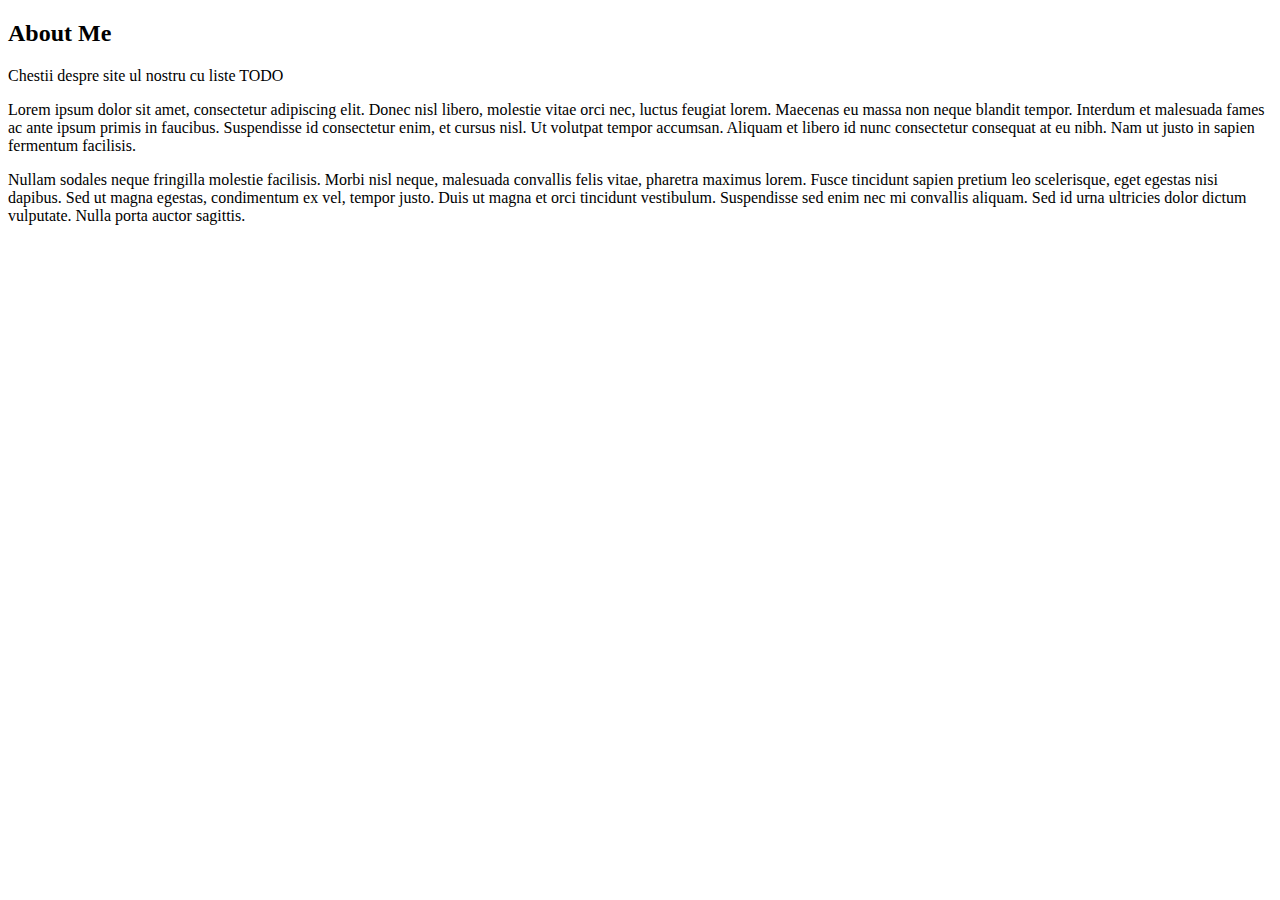
<file: src/main/resources/templates/index.html>
<!DOCTYPE html>
<html lang="en"
      xmlns="http://www.w3.org/1999/xhtml"
      xmlns:th="http://www.thymeleaf.org"
      layout:decorator="layouts/main">
<head>
    <title>Blog Home Page</title>
</head>
<body>

<div layout:fragment="content">

    <h2>About Me</h2>
    <div class="row">
        <div class="col-md-12">
            <p>Chestii despre site ul nostru cu liste TODO </p>
            <p>Lorem ipsum dolor sit amet, consectetur adipiscing elit. Donec nisl libero, molestie vitae orci nec, luctus feugiat lorem. Maecenas eu massa non neque blandit tempor. Interdum et malesuada fames ac ante ipsum primis in faucibus. Suspendisse id consectetur enim, et cursus nisl. Ut volutpat tempor accumsan. Aliquam et libero id nunc consectetur consequat at eu nibh. Nam ut justo in sapien fermentum facilisis.</p>
            <p>Nullam sodales neque fringilla molestie facilisis. Morbi nisl neque, malesuada convallis felis vitae, pharetra maximus lorem. Fusce tincidunt sapien pretium leo scelerisque, eget egestas nisi dapibus. Sed ut magna egestas, condimentum ex vel, tempor justo. Duis ut magna et orci tincidunt vestibulum. Suspendisse sed enim nec mi convallis aliquam. Sed id urna ultricies dolor dictum vulputate. Nulla porta auctor sagittis.</p>
        </div>
    </div>

</div>

</body>
</html>
</file>
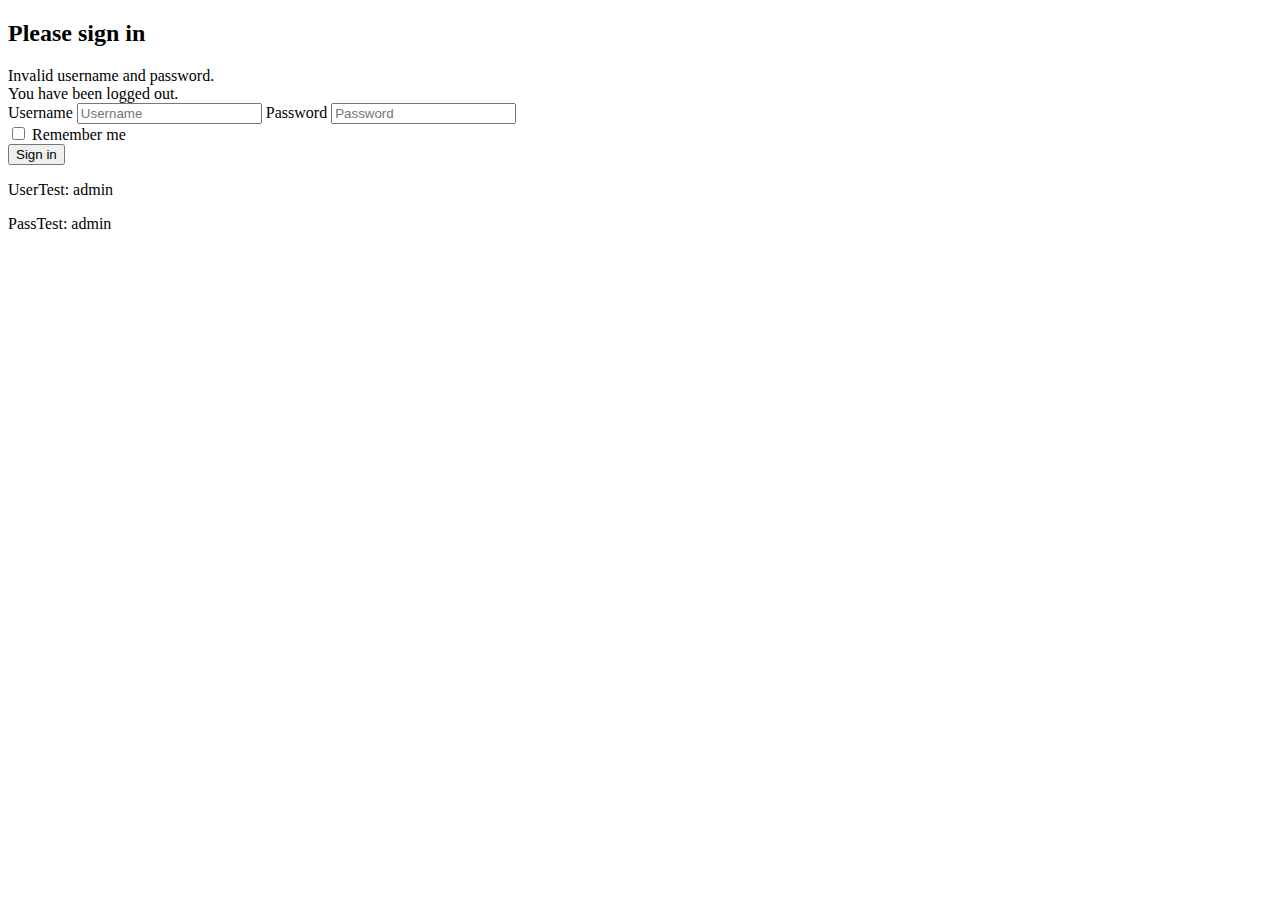
<file: src/main/resources/templates/auth/login.html>
<!DOCTYPE html>
<html lang="en"
      layout:decorator="layouts/main">
<head>
    <title>Security Demo - Login</title>
</head>
<body>

<div layout:fragment="content">


    <form name="f" th:action="@{/login}" method="post" class="form-signin">
        <h2 class="form-signin-heading">Please sign in</h2>
        <div th:if="${param.error}" class="alert alert-danger">
            Invalid username and password.
        </div>
        <div th:if="${param.logout}" class="alert alert-success">
            You have been logged out.
        </div>
        <label for="username" class="sr-only">Username</label>
        <input type="text" id="username" name="username" class="form-control" placeholder="Username" required="true" />
        <label for="password" class="sr-only">Password</label>
        <input type="password" id="password" name="password" class="form-control" placeholder="Password" required="true" />
        <div class="checkbox">
            <label>
                <input id="remember-me" name="remember-me" type="checkbox" /> Remember me
            </label>
        </div>
        <button class="btn btn-lg btn-primary btn-block" type="submit">Sign in</button>
        <p>UserTest: admin</p>
        <p>PassTest: admin</p>
    </form>

</div>

</body>
</html>
</file>
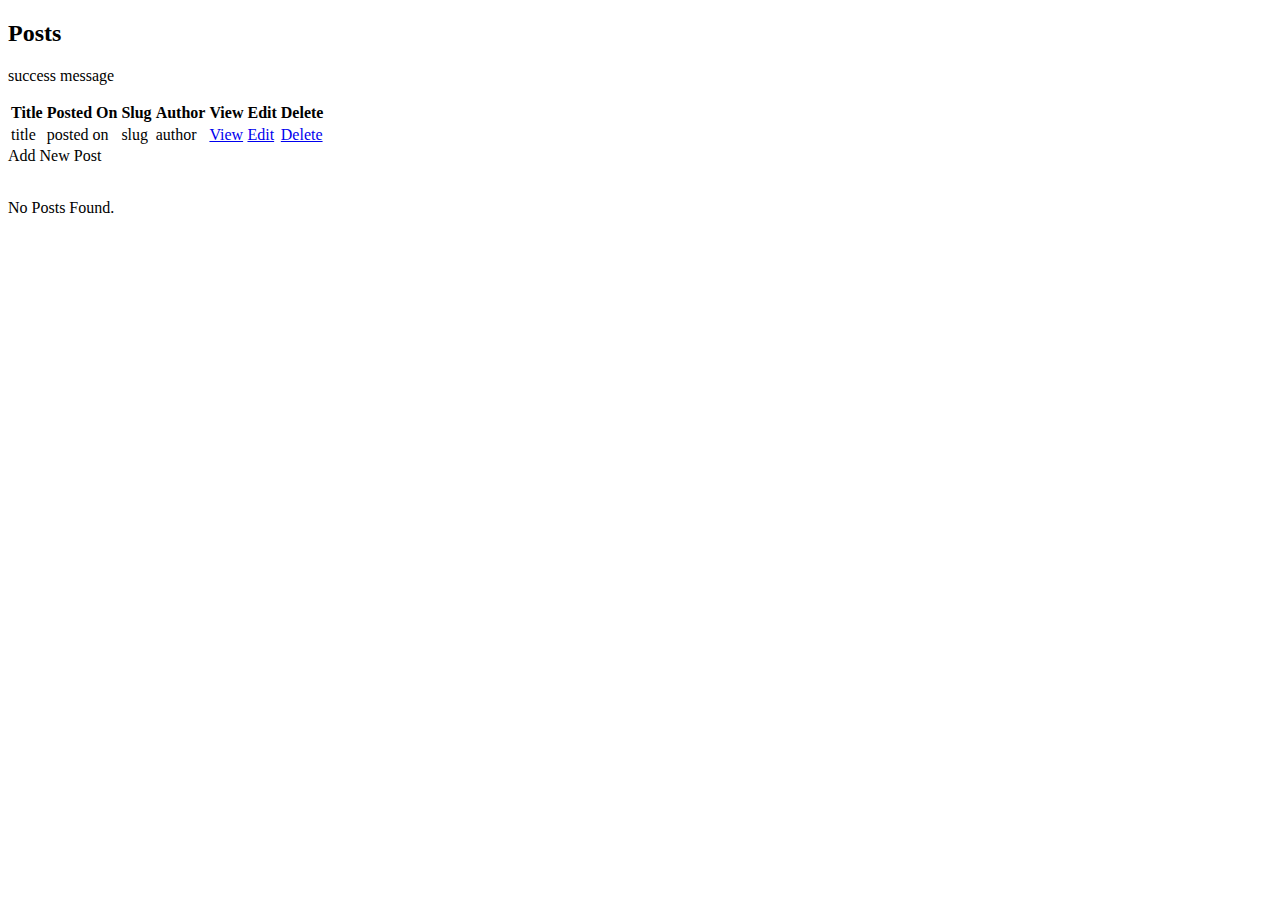
<file: src/main/resources/templates/todo/list.html>
<!DOCTYPE html>
<html lang="en"
      xmlns:th="http://www.thymeleaf.org"
      layout:decorator="layouts/main">
<head>
    <title>List Posts</title>
</head>
<body>

<div layout:fragment="content">

    <h2>Posts</h2>

    <div th:if="${message}" class="alert alert-success" role="alert">
        <p th:text="${message}">success message</p>
    </div>

    <table class="table table-striped">
        <thead>
        <tr>
            <th>Title</th>
            <th>Posted On</th>
            <th>Slug</th>
            <th>Author</th>
            <th>View</th>
            <th>Edit</th>
            <th>Delete</th>
        </tr>
        </thead>
        <tbody>
        <tr th:each="todo : ${todos}">
            <td th:text="${todo.title}">title</td>
            <td th:text="${#calendars.format(todo.postedOn,'M/dd/yyyy hh:mm:ss a')}">posted on</td>
            <td th:text="${todo.slug}">slug</td>
            <td th:text="${todo.user.firstName + ' ' + todo.user.lastName}">author</td>
            <td><a href="#" th:href="@{/user/todo/} + ${todo.id}">View</a></td>
            <td><a href="#" th:href="@{/user/todo/edit/} + ${todo.id}">Edit</a></td>
            <td><a href="#" th:href="@{/user/todo/delete/} + ${todo.id}">Delete</a></td>
        </tr>
        </tbody>
    </table>

    <a th:href="@{/user/todo/create}">Add New Post</a>
    <br/><br/>

    <p th:if="${todos.size() == 0}">
    <div class="alert alert-warning" role="alert">No Posts Found.</div>
    </p>

</div>

</body>
</html>
</file>
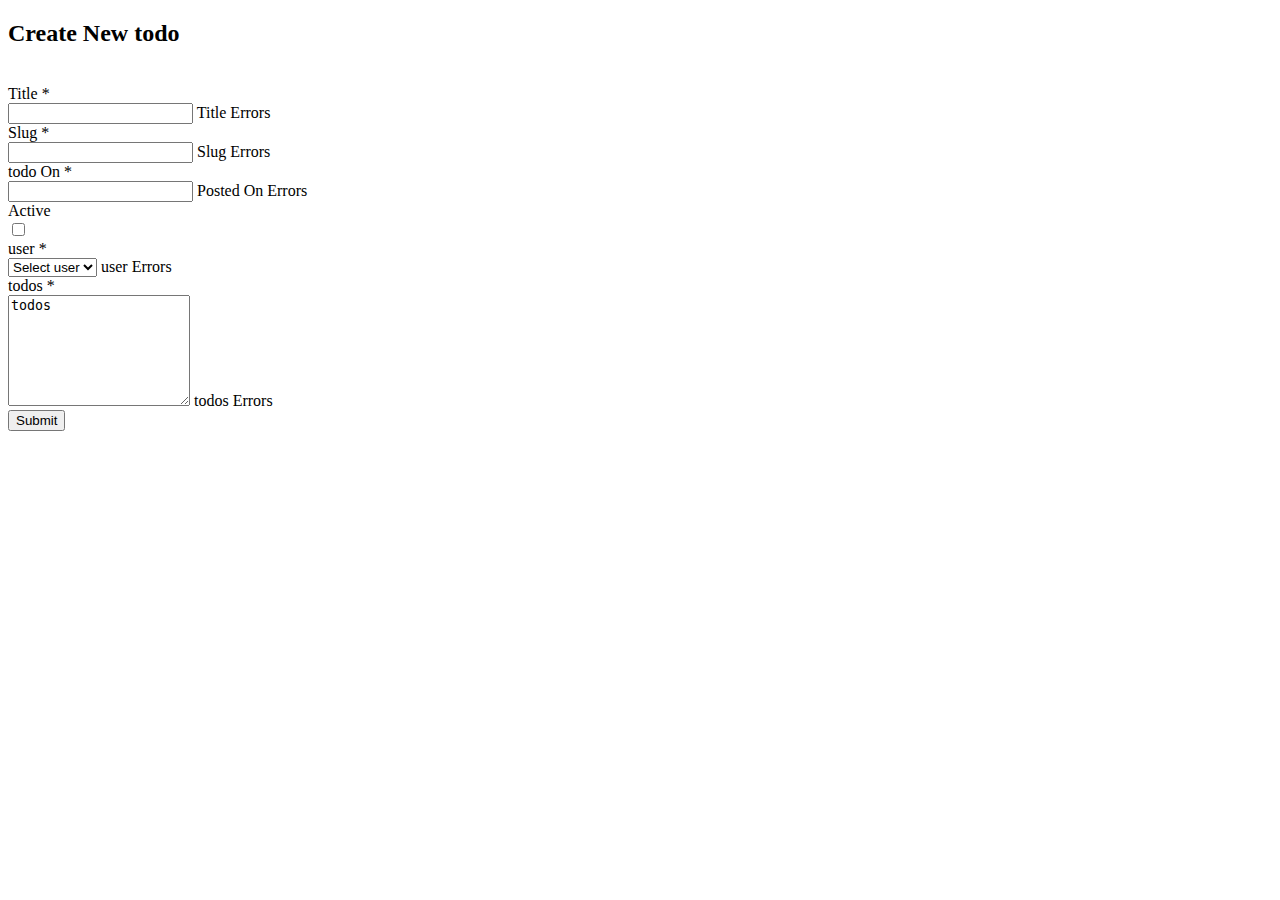
<file: src/main/resources/templates/todo/toDoForm.html>
<!DOCTYPE html>
<html lang="en"
      xmlns:th="http://www.thymeleaf.org"
      layout:decorator="layouts/main">
<head>
    <title>Create New todo</title>
</head>
<body>

<div layout:fragment="content">

    <h2>Create New todo</h2>
    <br/>

    <form class="form-horizontal" th:object="${todo}" th:action="@{/user/todo/save}" method="POST">
        <input type="hidden" th:field="*{id}" />
        <div th:class="form-group" th:classappend="${#fields.hasErrors('title')}? 'has-error'">
            <label class="col-sm-2 control-label">Title <span class="required">*</span></label>
            <div class="col-md-10">
                <input type="text" class="form-control" th:field="*{title}"/>
                <span th:if="${#fields.hasErrors('title')}" th:errors="*{title}" th:class="help-block">Title Errors</span>
            </div>
        </div>
        <div th:class="form-group" th:classappend="${#fields.hasErrors('slug')}? 'has-error'">
            <label class="col-sm-2 control-label">Slug <span class="required">*</span></label>
            <div class="col-md-10">
                <input type="text" class="form-control" th:field="*{slug}" />
                <span th:if="${#fields.hasErrors('slug')}" th:errors="*{slug}" th:class="help-block">Slug Errors</span>
            </div>
        </div>
        <div th:class="form-group" th:classappend="${#fields.hasErrors('postedOn')}? 'has-error'">
            <label class="col-sm-2 control-label">todo On <span class="required">*</span></label>
            <div class="col-md-10">
                <input type="datetime" class="form-control" th:field="*{postedOn}" />
                <span th:if="${#fields.hasErrors('postedOn')}" th:errors="*{postedOn}" th:class="help-block">Posted On Errors</span>
            </div>
        </div>
<!--        <div th:class="form-group" th:classappend="${#fields.hasErrors('keywords')}? 'has-error'">-->
<!--            <label class="col-sm-2 control-label">Keywords <span class="required">*</span></label>-->
<!--            <div class="col-md-10">-->
<!--                <input type="text" class="form-control" th:field="*{postedOn}" />-->
<!--                <span th:if="${#fields.hasErrors('keywords')}" th:errors="*{postedOn}" th:class="help-block">Keywords Errors</span>-->
<!--            </div>-->
<!--        </div>-->
        <div class="form-group">
            <label class="col-sm-2 control-label">Active</label>
            <div class="col-md-10">
                <div class="checkbox">
                    <label>
                        <input type="checkbox" th:field="*{active}"/>
                    </label>
                </div>
            </div>
        </div>
        <div th:class="form-group" th:classappend="${#fields.hasErrors('user')}? 'has-error'">
            <label class="col-sm-2 control-label">user <span class="required">*</span></label>
            <div class="col-md-10">
                <select class="form-control" th:field="*{user}">
                    <option value="">Select user</option>
                    <option th:each="user : ${users}" th:value="${user.id}" th:text="${user.firstName + ' ' + user.lastName}">users</option>
                </select>
                <span th:if="${#fields.hasErrors('user')}" th:errors="*{user}" th:class="help-block">user Errors</span>
            </div>
        </div>
        <div th:class="form-group" th:classappend="${#fields.hasErrors('todos')}? 'has-error'">
            <label class="col-sm-2 control-label">todos <span class="required">*</span></label>
            <div class="col-md-10">
                <textarea class="form-control" rows="7" th:field="*{todos}">todos</textarea>
                <span th:if="${#fields.hasErrors('todos')}" th:errors="*{todos}" th:class="help-block">todos Errors</span>
            </div>
        </div>
        <button type="submit" class="btn btn-primary pull-right">Submit</button>
    </form>

    <br/><br/><br/>

</div>

</body>
</html>
</file>
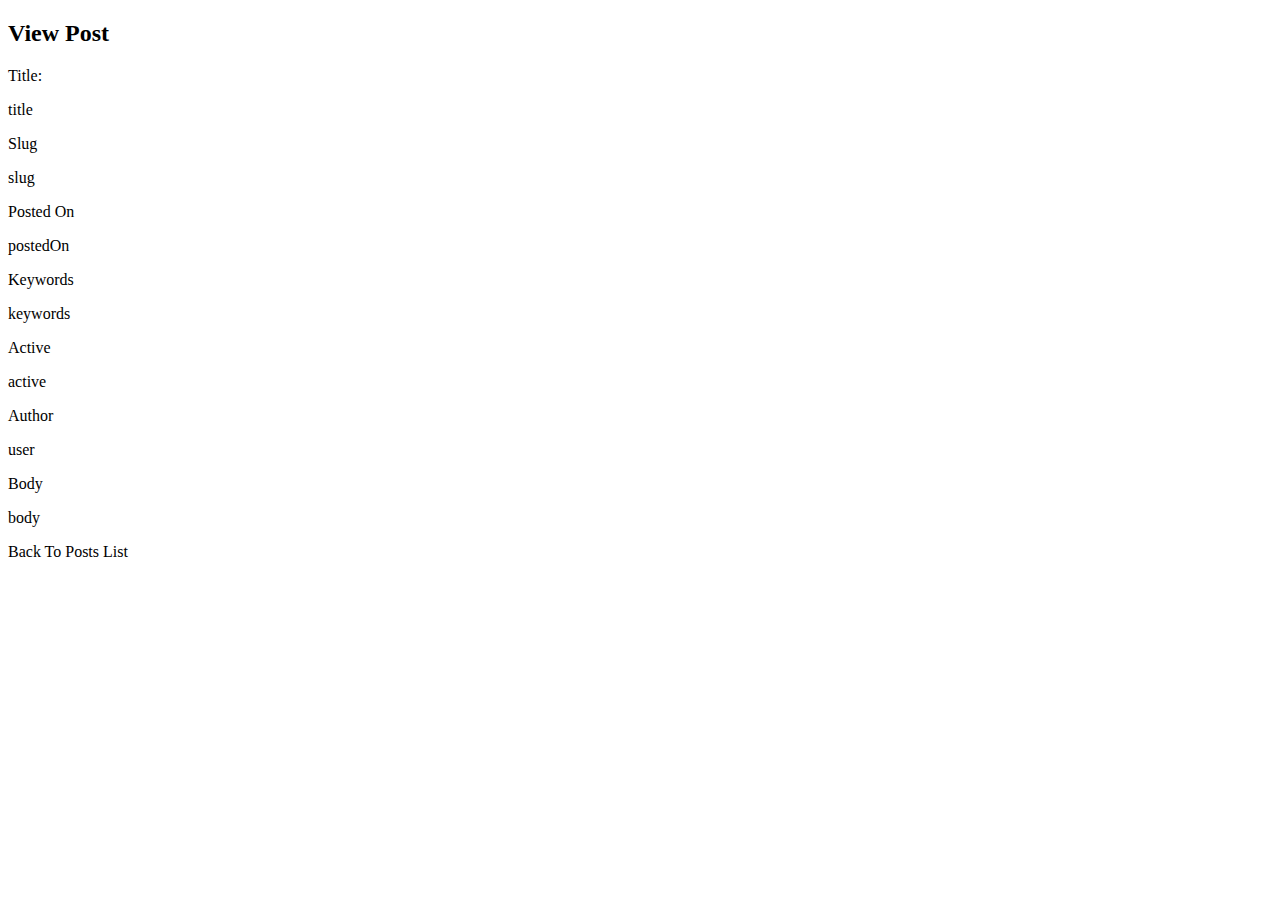
<file: src/main/resources/templates/todo/view.html>
<!DOCTYPE html>
<html lang="en"
      xmlns:th="http://www.thymeleaf.org"
      layout:decorator="layouts/main">
<head>
    <title>View Posts</title>
</head>
<body>

<div layout:fragment="content">

    <h2>View Post</h2>

    <form class="form-horizontal">
        <div class="form-group">
            <label class="col-sm-2 control-label">Title: </label>
            <div class="col-md-10">
                <p class="form-control-static" th:text="${ToDoList.title}">title</p>
            </div>
        </div>
        <div class="form-group">
            <label class="col-sm-2 control-label">Slug</label>
            <div class="col-md-10">
                <p class="form-control-static" th:text="${ToDoList.slug}">slug</p>
            </div>
        </div>
        <div class="form-group">
            <label class="col-sm-2 control-label">Posted On</label>
            <div class="col-md-10">
                <p class="form-control-static" th:text="${#calendars.format(ToDoList.postedOn, 'M/dd/yyyy hh:mm:ss a')}">postedOn</p>
            </div>
        </div>
        <div class="form-group">
            <label class="col-sm-2 control-label">Keywords</label>
            <div class="col-md-10">
                <p class="form-control-static" th:text="${ToDoList.keywords}">keywords</p>
            </div>
        </div>
        <div class="form-group">
            <label class="col-sm-2 control-label">Active</label>
            <div class="col-md-10">
                <p class="form-control-static" th:text="${ToDoList.active}">active</p>
            </div>
        </div>
        <div class="form-group">
            <label class="col-sm-2 control-label">Author</label>
            <div class="col-md-10">
                <p class="form-control-static" th:text="${ToDoList.user.lastName + ', ' + ToDoList.user.firstName}">user</p>
            </div>
        </div>

        <div class="form-group">
            <label class="col-sm-2 control-label">Body</label>
            <div class="col-md-10">
                <p class="form-control-static" th:text="${ToDoList.todos}">body</p>
            </div>
        </div>
    </form>

    <a th:href="@{/admin/posts/}">Back To Posts List</a>
    <br/><br/><br/>

</div>

</body>
</html>
</file>
